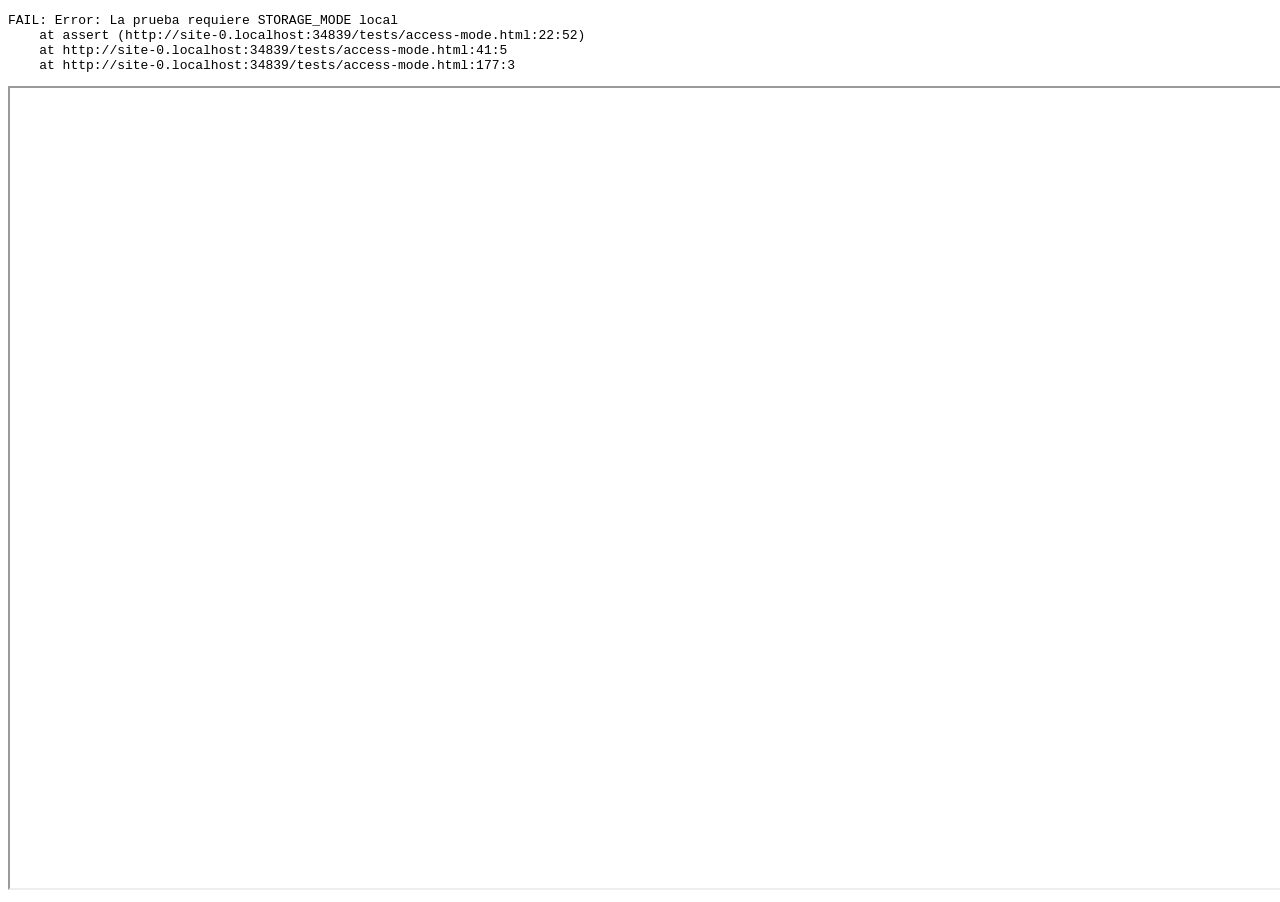
<file: tests/access-mode.html>
<!DOCTYPE html>
<html lang="es">
<head>
<meta charset="UTF-8">
<title>Prueba de integración · acceso</title>
</head>
<body>
<pre id="result">Ejecutando…</pre>
<iframe id="app" title="Aplicación bajo prueba" style="width:1280px;height:800px"></iframe>

<script src="../js/core.js"></script>
<script>
(async function(){
  const result=document.getElementById('result');
  const frame=document.getElementById('app');
  const testName='Prueba acceso Codex '+Date.now();
  const firstPass='clave inicial';
  const secondPass='clave nueva';
  let createdId='';
  let legacyId='';

  function assert(value,message){ if(!value) throw new Error(message); }
  function load(path){
    return new Promise(resolve=>{
      frame.addEventListener('load',resolve,{once:true});
      frame.src=path;
    });
  }
  function nextLoad(){ return new Promise(resolve=>frame.addEventListener('load',resolve,{once:true})); }
  async function waitFor(check,message){
    const limit=Date.now()+2000;
    while(Date.now()<limit){
      if(check()) return;
      await new Promise(resolve=>setTimeout(resolve,25));
    }
    throw new Error(message);
  }

  try{
    revokeMasterAccess();
    assert(STORAGE_MODE==='local','La prueba requiere STORAGE_MODE local');

    // Crear exige clave y confirma que nunca se almacena en texto plano.
    await load('../index.html');
    let doc=frame.contentDocument;
    doc.querySelector('#newCard').click();
    doc.querySelector('#nrName').value=testName;
    doc.querySelector('#nrCreate').click();
    assert(doc.querySelector('#nrErr').textContent.includes('clave'),'Crear permitió omitir la clave');
    doc.querySelector('#nrPass').value=firstPass;
    doc.querySelector('#nrPass2').value='distinta';
    doc.querySelector('#nrCreate').click();
    assert(doc.querySelector('#nrErr').textContent.includes('no coinciden'),'Crear permitió claves distintas');
    doc.querySelector('#nrPass2').value=firstPass;
    const created=nextLoad();
    doc.querySelector('#nrCreate').click();
    await created;

    const meta=readLocalMeta();
    createdId=Object.keys(meta).find(id=>meta[id].name===testName)||'';
    assert(createdId,'No se encontró el roadmap creado');
    assert(meta[createdId].passwordHash && meta[createdId].passwordHash!==firstPass,'La clave no quedó protegida con hash');
    doc=frame.contentDocument;
    assert(doc.body.classList.contains('edit-mode'),'El creador no recibió acceso de edición');

    // Un enlace directo sin sesión entra en modo de solo lectura.
    revokeRoadmapEdit(createdId);
    revokeMasterAccess();
    await load('../roadmap.html?id='+encodeURIComponent(createdId));
    doc=frame.contentDocument;
    assert(!doc.body.classList.contains('edit-mode'),'El enlace directo abrió edición sin clave');
    assert(doc.querySelector('#editBtn').textContent.includes('Desbloquear'),'No se ofrece desbloquear desde modo lectura');

    // Clave incorrecta falla; clave correcta habilita edición.
    doc.querySelector('#editBtn').click();
    doc.querySelector('#unlockPass').value='incorrecta';
    doc.querySelector('#unlockSubmit').click();
    await waitFor(()=>doc.querySelector('#unlockErr').textContent.includes('incorrecta'),'No se rechazó una clave incorrecta');
    doc.querySelector('#unlockPass').value=firstPass;
    doc.querySelector('#unlockSubmit').click();
    await waitFor(()=>doc.body.classList.contains('edit-mode'),'La clave correcta no habilitó edición');

    // Incluso autorizado, ?view=1 fuerza la vista para compartir/presentar.
    await load('../roadmap.html?id='+encodeURIComponent(createdId)+'&view=1');
    doc=frame.contentDocument;
    assert(!doc.body.classList.contains('edit-mode'),'view=1 no forzó el modo lectura');
    assert(doc.querySelector('#editBtn').textContent.includes('modo vista'),'No se indicó el modo vista autorizado');
    let sharedUrl='';
    Object.defineProperty(frame.contentWindow.navigator,'clipboard',{
      configurable:true,
      value:{writeText:async value=>{sharedUrl=value;}}
    });
    doc.querySelector('#shareBtn').click();
    await waitFor(()=>!!sharedUrl,'Compartir no generó un enlace');
    assert(sharedUrl.includes('id='+encodeURIComponent(createdId))&&sharedUrl.includes('view=1'),'El enlace compartido no fuerza solo lectura');

    // Cambiar la clave desde Configuración.
    doc.querySelector('#editBtn').click();
    doc.querySelector('#settingsBtn').click();
    doc.querySelector('[data-tab="access"]').click();
    doc.querySelector('#settingsPass').value=secondPass;
    doc.querySelector('#settingsPass2').value=secondPass;
    const oldHash=getLocalRoadmapMeta(createdId).passwordHash;
    doc.querySelector('#settingsPassSave').click();
    await waitFor(()=>getLocalRoadmapMeta(createdId).passwordHash!==oldHash,'No se guardó la nueva clave');

    // La antigua deja de servir para una sesión nueva; la nueva sí sirve.
    revokeRoadmapEdit(createdId);
    revokeMasterAccess();
    await load('../roadmap.html?id='+encodeURIComponent(createdId));
    doc=frame.contentDocument;
    doc.querySelector('#editBtn').click();
    doc.querySelector('#unlockPass').value=firstPass;
    doc.querySelector('#unlockSubmit').click();
    await waitFor(()=>doc.querySelector('#unlockErr').textContent.includes('incorrecta'),'La clave anterior siguió funcionando');
    doc.querySelector('#unlockPass').value=secondPass;
    doc.querySelector('#unlockSubmit').click();
    await waitFor(()=>doc.body.classList.contains('edit-mode'),'La clave nueva no habilitó edición');

    // La clave madre desbloquea directamente desde el Home.
    revokeRoadmapEdit(createdId);
    revokeMasterAccess();
    await load('../index.html');
    doc=frame.contentDocument;
    doc.querySelector('#masterPass').value=MASTER_PASS;
    doc.querySelector('#masterUnlock').click();
    assert(doc.querySelector('#masterBox').classList.contains('unlocked'),'La clave madre no activó el acceso total');
    const masterOpen=nextLoad();
    doc.querySelector('[data-edit="'+createdId+'"]').click();
    await masterOpen;
    assert(frame.contentDocument.body.classList.contains('edit-mode'),'La clave madre no abrió el roadmap en edición');

    // El dueño también puede eliminar usando la clave específica.
    revokeRoadmapEdit(createdId);
    revokeMasterAccess();
    await load('../index.html');
    doc=frame.contentDocument;
    doc.defaultView.confirm=()=>true;
    doc.querySelector('[data-del="'+createdId+'"]').click();
    assert(doc.querySelector('#accessModal').classList.contains('open'),'Eliminar no solicitó autorización');
    doc.querySelector('#accessPass').value=secondPass;
    doc.querySelector('#accessSubmit').click();
    await waitFor(()=>!localStorage.getItem(localDocKey(createdId)),'La eliminación autorizada no borró el roadmap');
    createdId='';

    // Un roadmap anterior sin clave puede recibir una usando la clave madre.
    legacyId=randomId();
    const legacyState=defaultState();
    legacyState.config.title='Roadmap antiguo de prueba';
    saveLocalRoadmapDoc(legacyId,legacyState,'access-test');
    grantMasterAccess();
    await load('../roadmap.html?id='+encodeURIComponent(legacyId));
    doc=frame.contentDocument;
    assert(doc.body.classList.contains('edit-mode'),'La clave madre no abrió el roadmap antiguo');
    doc.querySelector('#settingsBtn').click();
    doc.querySelector('[data-tab="access"]').click();
    assert(doc.querySelector('#accessState').classList.contains('legacy'),'No se identificó el roadmap antiguo sin clave');
    doc.querySelector('#settingsPass').value='clave para antiguo';
    doc.querySelector('#settingsPass2').value='clave para antiguo';
    doc.querySelector('#settingsPassSave').click();
    await waitFor(()=>!!getLocalRoadmapMeta(legacyId).passwordHash,'No se pudo asignar clave al roadmap antiguo');
    deleteLocalRoadmapDoc(legacyId,'access-test');
    legacyId='';

    result.textContent='PASS: clave propia, solo lectura, cambio de clave, clave madre, legado y borrado autorizado';
  }catch(error){
    result.textContent='FAIL: '+error.stack;
    document.body.dataset.failed='1';
  }finally{
    revokeMasterAccess();
    if(createdId){
      revokeRoadmapEdit(createdId);
      deleteLocalRoadmapDoc(createdId,'access-test');
    }
    if(legacyId) deleteLocalRoadmapDoc(legacyId,'access-test');
  }
})();
</script>
</body>
</html>
</file>
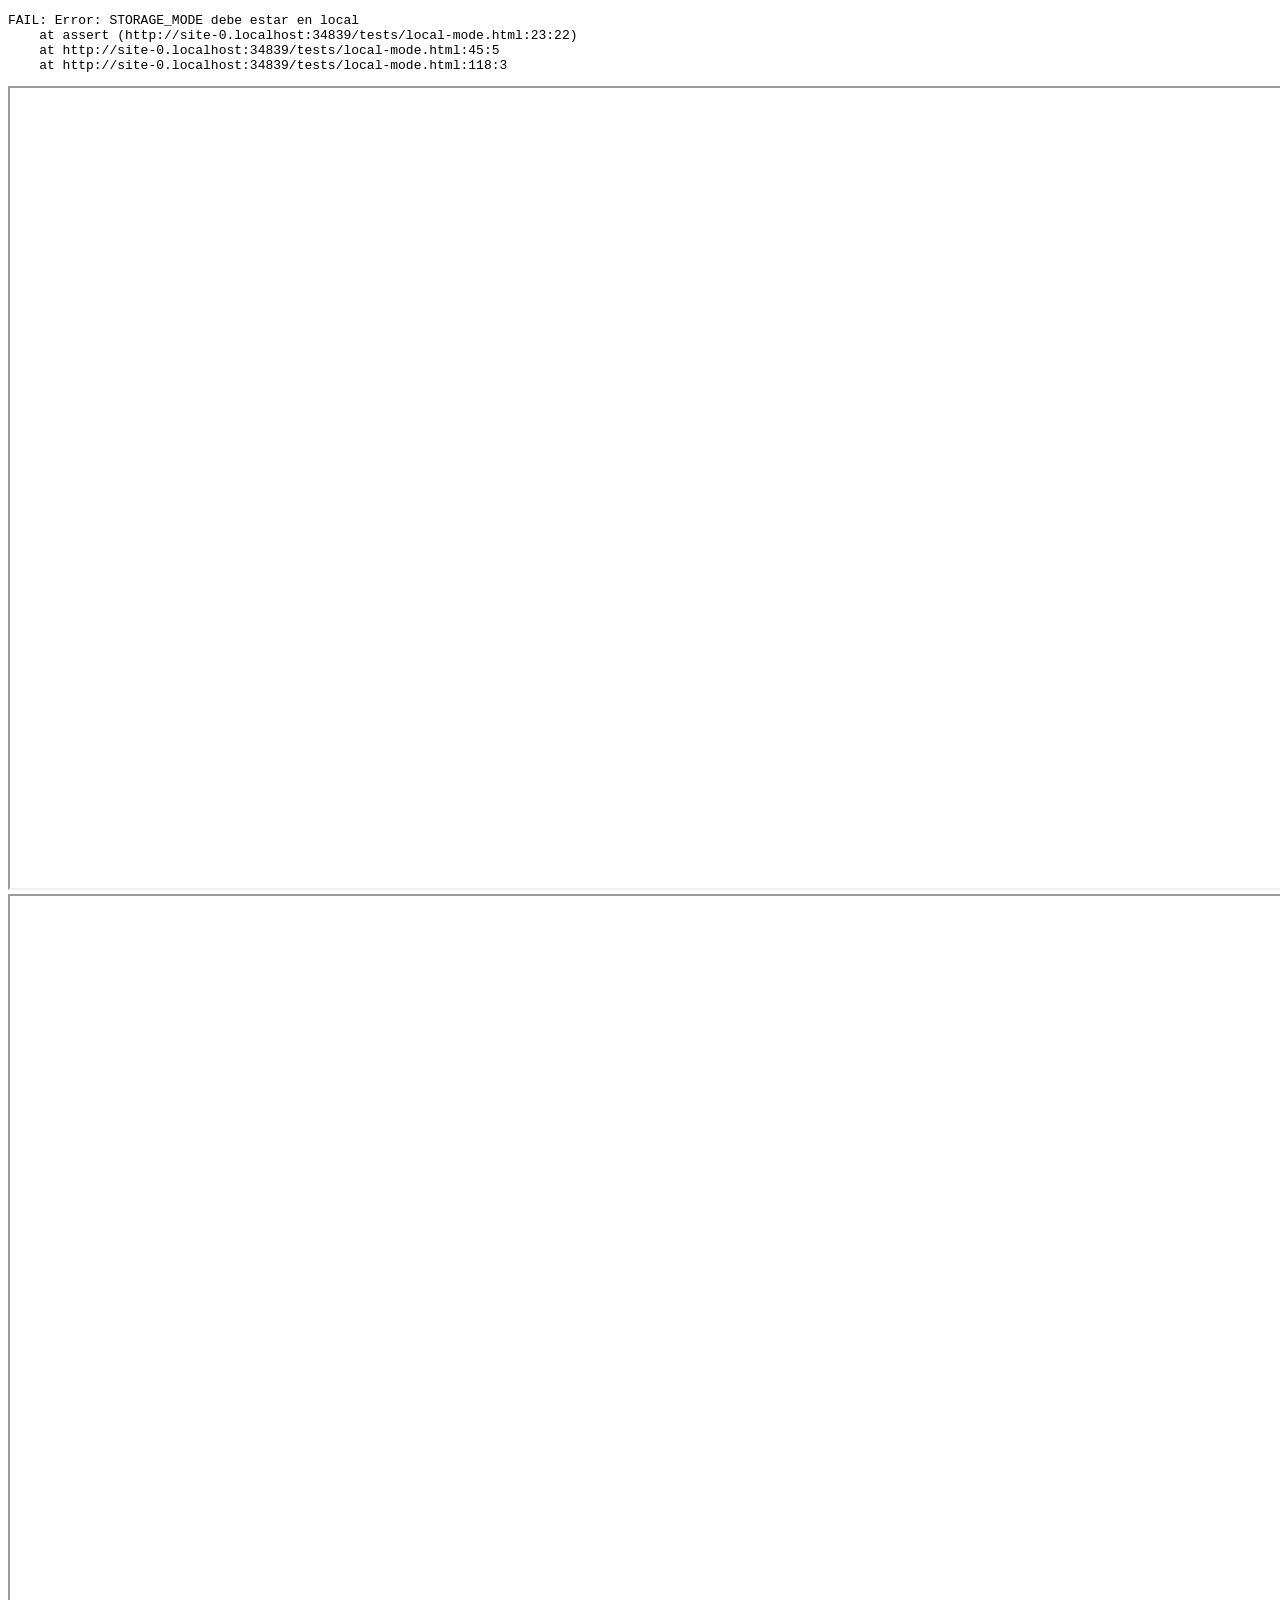
<file: tests/local-mode.html>
<!DOCTYPE html>
<html lang="es">
<head>
<meta charset="UTF-8">
<title>Prueba de integración · modo local</title>
</head>
<body>
<pre id="result">Ejecutando…</pre>
<iframe id="app" title="Aplicación bajo prueba" style="width:1280px;height:800px"></iframe>
<iframe id="peer" title="Segunda pestaña bajo prueba" style="width:1280px;height:800px"></iframe>

<script src="../js/core.js"></script>
<script>
(async function(){
  const result=document.getElementById('result');
  const frame=document.getElementById('app');
  const peer=document.getElementById('peer');
  const testName='Prueba local Codex '+Date.now();
  const updatedName=testName+' actualizada';
  let createdId='';

  function assert(value,message){
    if(!value) throw new Error(message);
  }
  function loadInto(target,path){
    return new Promise(resolve=>{
      target.addEventListener('load',resolve,{once:true});
      target.src=path;
    });
  }
  function load(path){ return loadInto(frame,path); }
  function nextLoad(){
    return new Promise(resolve=>frame.addEventListener('load',resolve,{once:true}));
  }
  async function waitFor(check,message){
    const limit=Date.now()+1500;
    while(Date.now()<limit){
      if(check()) return;
      await new Promise(resolve=>setTimeout(resolve,25));
    }
    throw new Error(message);
  }

  try{
    assert(STORAGE_MODE==='local','STORAGE_MODE debe estar en local');
    const generated=new Set(Array.from({length:512},()=>randomId()));
    assert(generated.size===512,'randomId produjo ids repetidos');
    assert([...generated].every(id=>/^[A-Za-z0-9]{20}$/.test(id)),'Los ids no tienen el formato aleatorio esperado');

    await load('../index.html');

    let doc=frame.contentDocument;
    assert(doc.querySelector('#homeStatus.local'),'El Home no informa el modo local');
    assert(doc.querySelector('#newCard'),'No aparece la tarjeta Nuevo roadmap');

    doc.querySelector('#newCard').click();
    doc.querySelector('#nrName').value=testName;
    doc.querySelector('#nrPass').value='clave-prueba';
    doc.querySelector('#nrPass2').value='clave-prueba';
    const opened=nextLoad();
    doc.querySelector('#nrCreate').click();
    await opened;

    doc=frame.contentDocument;
    assert(doc.querySelector('#brTitle').textContent===testName,'El roadmap creado no conserva su nombre');
    assert(doc.querySelectorAll('.bar').length===15,'El editor no renderizó las 15 fases iniciales');
    assert(doc.querySelector('#cloudDot.local'),'El editor no informa el modo local');
    assert(doc.body.classList.contains('edit-mode'),'El creador no entró con edición desbloqueada');

    const meta=readLocalMeta();
    createdId=Object.keys(meta).find(id=>meta[id].name===testName)||'';
    assert(createdId,'El roadmap no quedó registrado en el índice local');

    await loadInto(peer,'../roadmap.html?id='+encodeURIComponent(createdId));
    assert(peer.contentDocument.querySelector('#brTitle').textContent===testName,'La segunda pestaña no abrió el mismo roadmap');

    const title=doc.querySelector('#brTitle');
    title.textContent=updatedName;
    title.dispatchEvent(new Event('blur'));
    assert(readLocalMeta()[createdId].name===updatedName,'La edición no actualizó el índice local');
    await waitFor(
      ()=>peer.contentDocument.querySelector('#brTitle').textContent===updatedName,
      'La edición no se sincronizó con la segunda pestaña'
    );

    await load('../index.html');
    doc=frame.contentDocument;
    const names=[...doc.querySelectorAll('.card h3')].map(el=>el.textContent);
    assert(names.includes(updatedName),'El Home no volvió a listar el roadmap editado');

    const openButton=doc.querySelector('[data-edit="'+createdId+'"]');
    assert(openButton,'El roadmap listado no tiene acción Editar');
    const reopened=nextLoad();
    openButton.click();
    await reopened;
    assert(frame.contentDocument.querySelector('#brTitle').textContent===updatedName,'Abrir desde la tarjeta llevó al roadmap incorrecto');

    await load('../index.html');
    doc=frame.contentDocument;
    doc.defaultView.confirm=()=>true;
    const deleteButton=doc.querySelector('[data-del="'+createdId+'"]');
    assert(deleteButton,'El roadmap listado no tiene acción Eliminar');
    deleteButton.click();
    await waitFor(
      ()=>!frame.contentDocument.querySelector('[data-edit="'+createdId+'"]'),
      'Eliminar no retiró la tarjeta del Home'
    );
    assert(!localStorage.getItem(localDocKey(createdId)),'Eliminar no borró el documento local');
    createdId='';

    result.textContent='PASS: ids, crear, listar, abrir, editar, sincronizar y eliminar funcionan en modo local';
  }catch(error){
    result.textContent='FAIL: '+error.stack;
    document.body.dataset.failed='1';
  }finally{
    if(createdId) deleteLocalRoadmapDoc(createdId,'integration-test');
  }
})();
</script>
</body>
</html>
</file>
